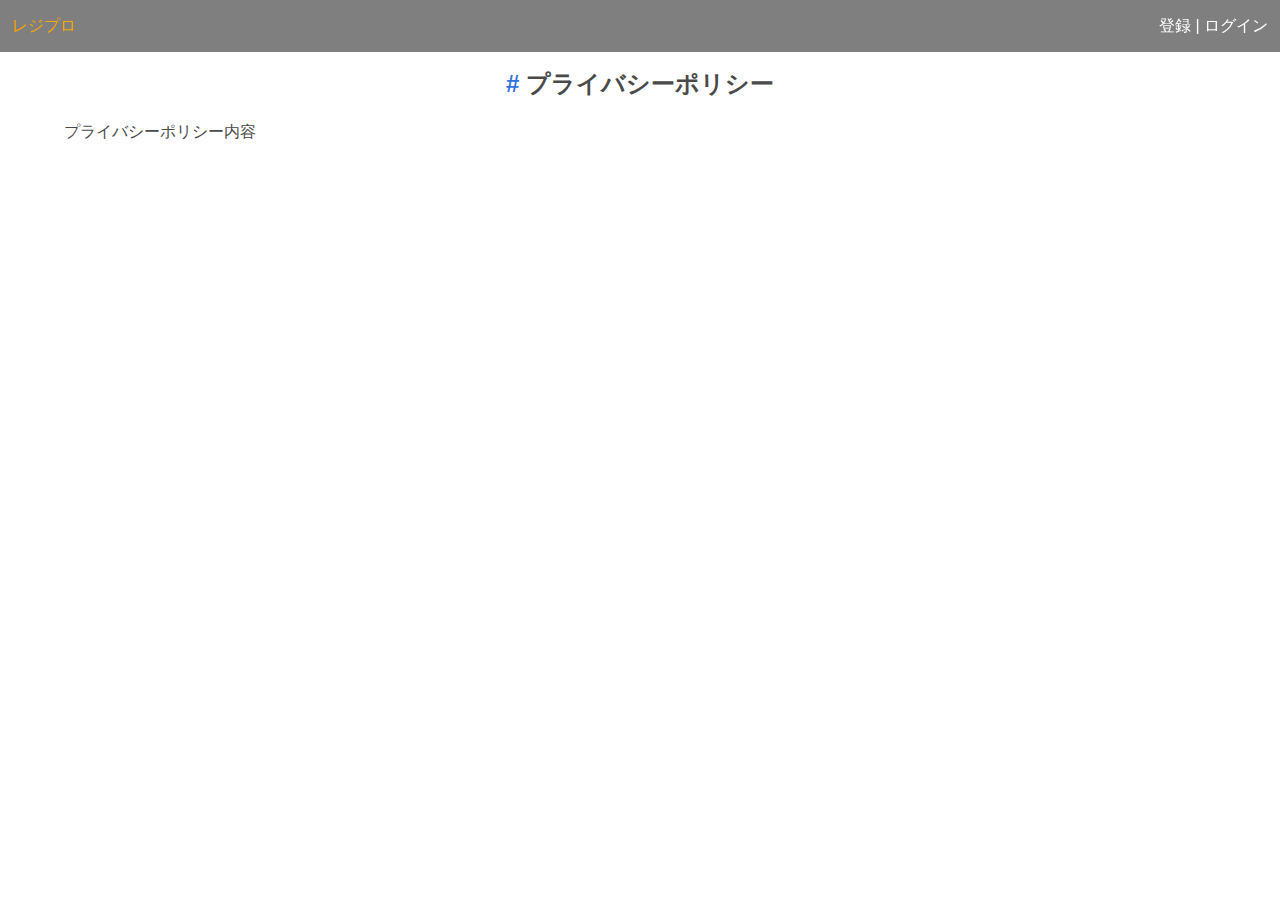
<file: info/privacy_policy/index.html>
<!DOCTYPE html>
<html lang="en-US">
  <head>
    <meta charset="utf-8">
    <meta name="viewport" content="width=device-width,initial-scale=1">
    <title>プライバシーポリシー | レジプロ</title>
    <meta name="generator" content="VuePress 1.7.1">
    
    <meta name="description" content="レジプロ">
    
    <link rel="preload" href="/assets/css/0.styles.76962065.css" as="style"><link rel="preload" href="/assets/js/app.1721c2c9.js" as="script"><link rel="preload" href="/assets/js/5.6cb2666b.js" as="script"><link rel="preload" href="/assets/js/7.65ec9fe5.js" as="script"><link rel="prefetch" href="/assets/js/1.92220752.js"><link rel="prefetch" href="/assets/js/10.bcfd1736.js"><link rel="prefetch" href="/assets/js/3.8783601b.js"><link rel="prefetch" href="/assets/js/4.372cc007.js"><link rel="prefetch" href="/assets/js/6.ce0ae5da.js"><link rel="prefetch" href="/assets/js/8.845821f4.js"><link rel="prefetch" href="/assets/js/9.814269ad.js">
    <link rel="stylesheet" href="/assets/css/0.styles.76962065.css">
  </head>
  <body>
    <div id="app" data-server-rendered="true"><div><nav class="navbar is-fixed-top"><div class="navbar-brand"><a href="/" class="navbar-item">レジプロ</a></div><div class="navbar-menu"><div class="navbar-end"><a href="https://prd.regipro.jp/manager/" class="navbar-item">登録 | ログイン</a></div></div></nav><section class="section"><div class="container"><div class="content__default"><h1 id="プライバシーポリシー"><a href="#プライバシーポリシー" class="header-anchor">#</a> プライバシーポリシー</h1> <p>プライバシーポリシー内容</p></div></div></section></div><div class="global-ui"></div></div>
    <script src="/assets/js/app.1721c2c9.js" defer></script><script src="/assets/js/5.6cb2666b.js" defer></script><script src="/assets/js/7.65ec9fe5.js" defer></script>
  </body>
</html>
</file>
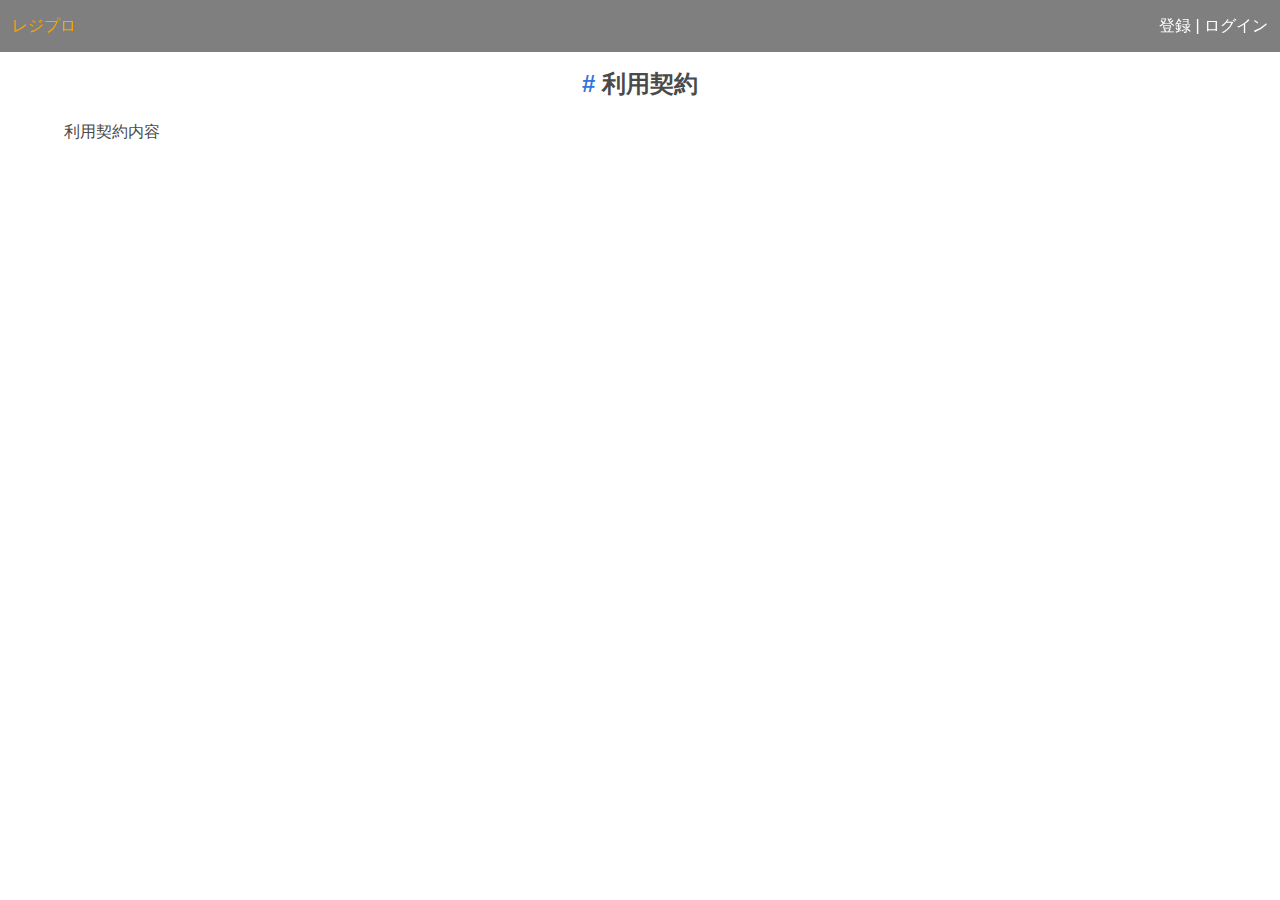
<file: info/terms/index.html>
<!DOCTYPE html>
<html lang="en-US">
  <head>
    <meta charset="utf-8">
    <meta name="viewport" content="width=device-width,initial-scale=1">
    <title>利用契約 | レジプロ</title>
    <meta name="generator" content="VuePress 1.7.1">
    
    <meta name="description" content="レジプロ">
    
    <link rel="preload" href="/assets/css/0.styles.76962065.css" as="style"><link rel="preload" href="/assets/js/app.1721c2c9.js" as="script"><link rel="preload" href="/assets/js/5.6cb2666b.js" as="script"><link rel="preload" href="/assets/js/8.845821f4.js" as="script"><link rel="prefetch" href="/assets/js/1.92220752.js"><link rel="prefetch" href="/assets/js/10.bcfd1736.js"><link rel="prefetch" href="/assets/js/3.8783601b.js"><link rel="prefetch" href="/assets/js/4.372cc007.js"><link rel="prefetch" href="/assets/js/6.ce0ae5da.js"><link rel="prefetch" href="/assets/js/7.65ec9fe5.js"><link rel="prefetch" href="/assets/js/9.814269ad.js">
    <link rel="stylesheet" href="/assets/css/0.styles.76962065.css">
  </head>
  <body>
    <div id="app" data-server-rendered="true"><div><nav class="navbar is-fixed-top"><div class="navbar-brand"><a href="/" class="navbar-item">レジプロ</a></div><div class="navbar-menu"><div class="navbar-end"><a href="https://prd.regipro.jp/manager/" class="navbar-item">登録 | ログイン</a></div></div></nav><section class="section"><div class="container"><div class="content__default"><h1 id="利用契約"><a href="#利用契約" class="header-anchor">#</a> 利用契約</h1> <p>利用契約内容</p></div></div></section></div><div class="global-ui"></div></div>
    <script src="/assets/js/app.1721c2c9.js" defer></script><script src="/assets/js/5.6cb2666b.js" defer></script><script src="/assets/js/8.845821f4.js" defer></script>
  </body>
</html>
</file>
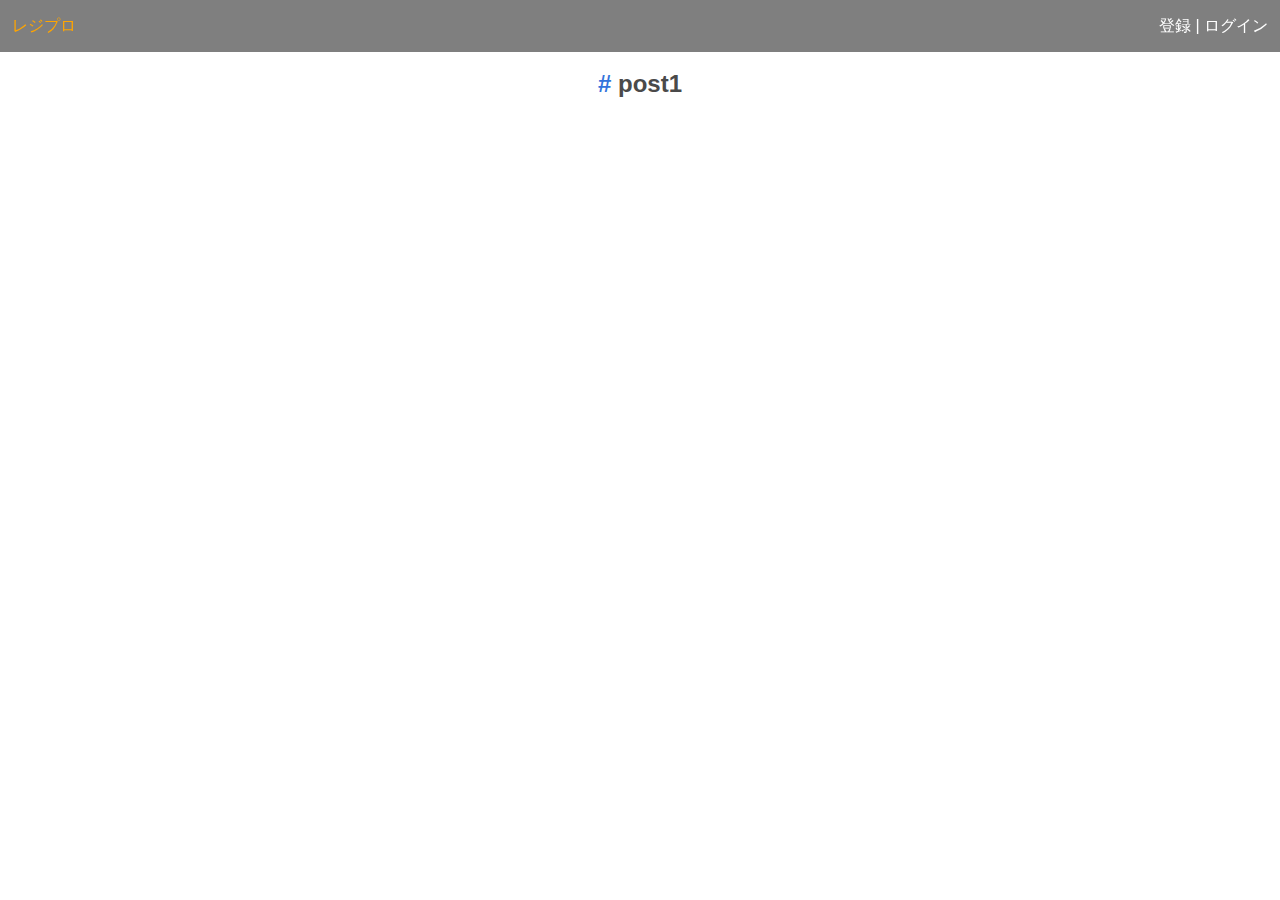
<file: news/2019-09-01/index.html>
<!DOCTYPE html>
<html lang="en-US">
  <head>
    <meta charset="utf-8">
    <meta name="viewport" content="width=device-width,initial-scale=1">
    <title>标题 | レジプロ</title>
    <meta name="generator" content="VuePress 1.7.1">
    
    <meta name="description" content="レジプロ">
    
    <link rel="preload" href="/assets/css/0.styles.76962065.css" as="style"><link rel="preload" href="/assets/js/app.1721c2c9.js" as="script"><link rel="preload" href="/assets/js/5.6cb2666b.js" as="script"><link rel="preload" href="/assets/js/9.814269ad.js" as="script"><link rel="prefetch" href="/assets/js/1.92220752.js"><link rel="prefetch" href="/assets/js/10.bcfd1736.js"><link rel="prefetch" href="/assets/js/3.8783601b.js"><link rel="prefetch" href="/assets/js/4.372cc007.js"><link rel="prefetch" href="/assets/js/6.ce0ae5da.js"><link rel="prefetch" href="/assets/js/7.65ec9fe5.js"><link rel="prefetch" href="/assets/js/8.845821f4.js">
    <link rel="stylesheet" href="/assets/css/0.styles.76962065.css">
  </head>
  <body>
    <div id="app" data-server-rendered="true"><div><nav class="navbar is-fixed-top"><div class="navbar-brand"><a href="/" class="navbar-item">レジプロ</a></div><div class="navbar-menu"><div class="navbar-end"><a href="https://prd.regipro.jp/manager/" class="navbar-item">登録 | ログイン</a></div></div></nav><section class="section"><div class="container"><div class="content__default"><h1 id="post1"><a href="#post1" class="header-anchor">#</a> post1</h1></div></div></section></div><div class="global-ui"></div></div>
    <script src="/assets/js/app.1721c2c9.js" defer></script><script src="/assets/js/5.6cb2666b.js" defer></script><script src="/assets/js/9.814269ad.js" defer></script>
  </body>
</html>
</file>
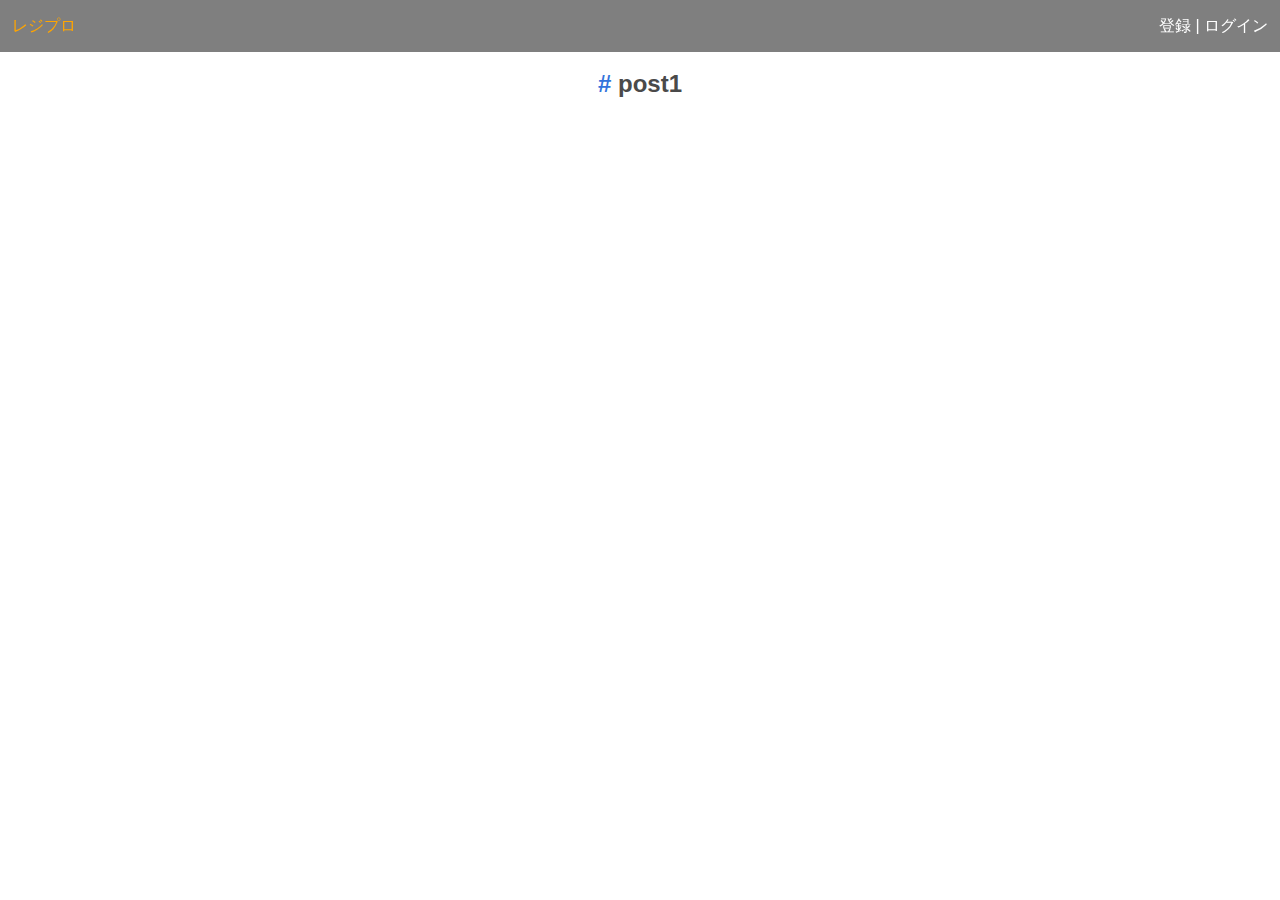
<file: news/2019-09-09/index.html>
<!DOCTYPE html>
<html lang="en-US">
  <head>
    <meta charset="utf-8">
    <meta name="viewport" content="width=device-width,initial-scale=1">
    <title>标题 | レジプロ</title>
    <meta name="generator" content="VuePress 1.7.1">
    
    <meta name="description" content="レジプロ">
    
    <link rel="preload" href="/assets/css/0.styles.76962065.css" as="style"><link rel="preload" href="/assets/js/app.1721c2c9.js" as="script"><link rel="preload" href="/assets/js/5.6cb2666b.js" as="script"><link rel="preload" href="/assets/js/10.bcfd1736.js" as="script"><link rel="prefetch" href="/assets/js/1.92220752.js"><link rel="prefetch" href="/assets/js/3.8783601b.js"><link rel="prefetch" href="/assets/js/4.372cc007.js"><link rel="prefetch" href="/assets/js/6.ce0ae5da.js"><link rel="prefetch" href="/assets/js/7.65ec9fe5.js"><link rel="prefetch" href="/assets/js/8.845821f4.js"><link rel="prefetch" href="/assets/js/9.814269ad.js">
    <link rel="stylesheet" href="/assets/css/0.styles.76962065.css">
  </head>
  <body>
    <div id="app" data-server-rendered="true"><div><nav class="navbar is-fixed-top"><div class="navbar-brand"><a href="/" class="navbar-item">レジプロ</a></div><div class="navbar-menu"><div class="navbar-end"><a href="https://prd.regipro.jp/manager/" class="navbar-item">登録 | ログイン</a></div></div></nav><section class="section"><div class="container"><div class="content__default"><h1 id="post1"><a href="#post1" class="header-anchor">#</a> post1</h1></div></div></section></div><div class="global-ui"></div></div>
    <script src="/assets/js/app.1721c2c9.js" defer></script><script src="/assets/js/5.6cb2666b.js" defer></script><script src="/assets/js/10.bcfd1736.js" defer></script>
  </body>
</html>
</file>
